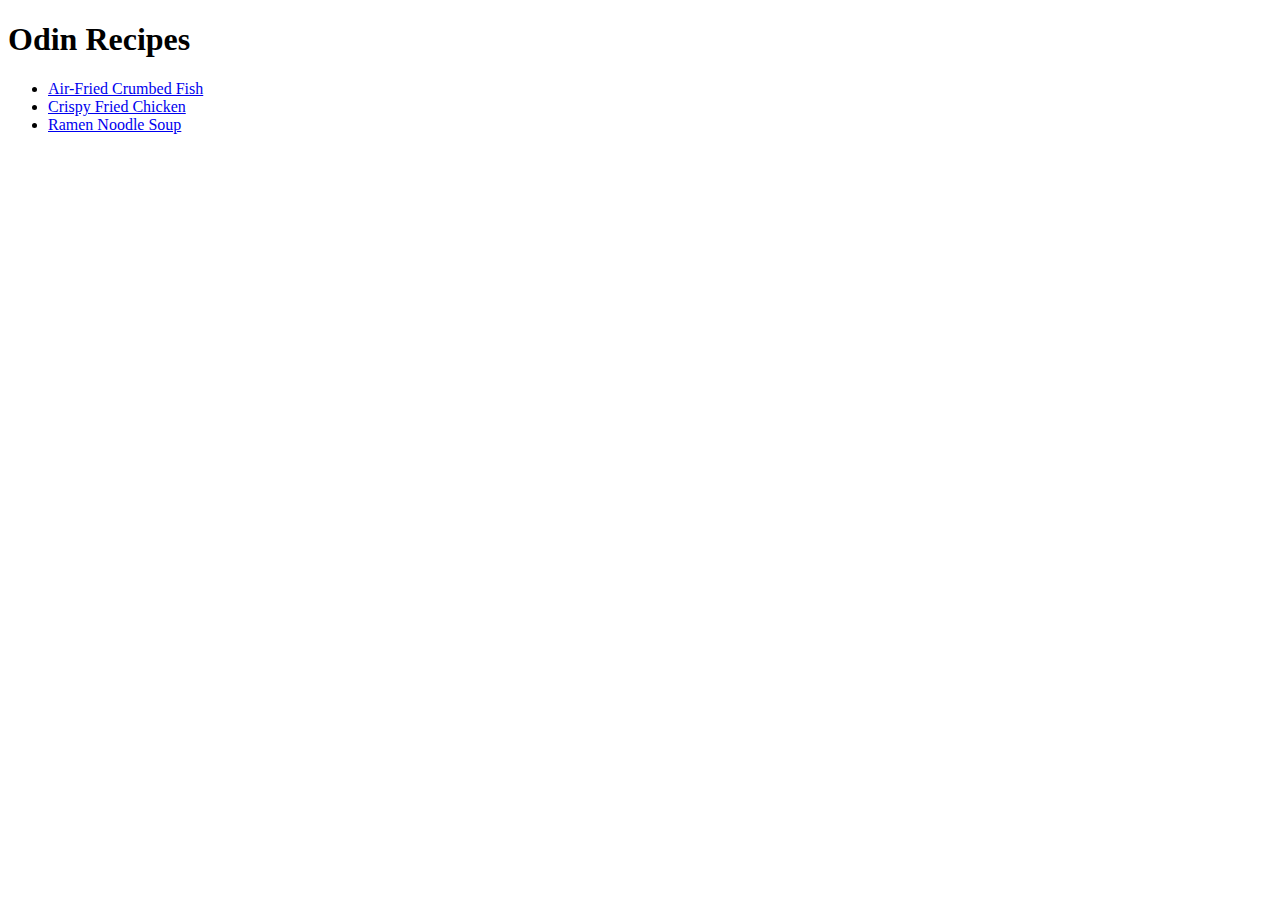
<file: index.html>
<!DOCTYPE html>
<html lang="en">
<head>
    <meta charset="UTF-8">
    <meta name="viewport" content="width=device-width, initial-scale=1.0">
    <title>Odin Project</title>
</head>
<body>
    <h1>Odin Recipes</h1>
    <ul>
        <li><a href="recipes/Airfriedcrumbedfish.html">Air-Fried Crumbed Fish</a></li>
        <li><a href="recipes/Crispyfriedchicken.html">Crispy Fried Chicken</a></li>
        <li><a href="recipes/Ramennoodlesoup.html">Ramen Noodle Soup</a></li>
    </ul>
</body>
</html>
</file>
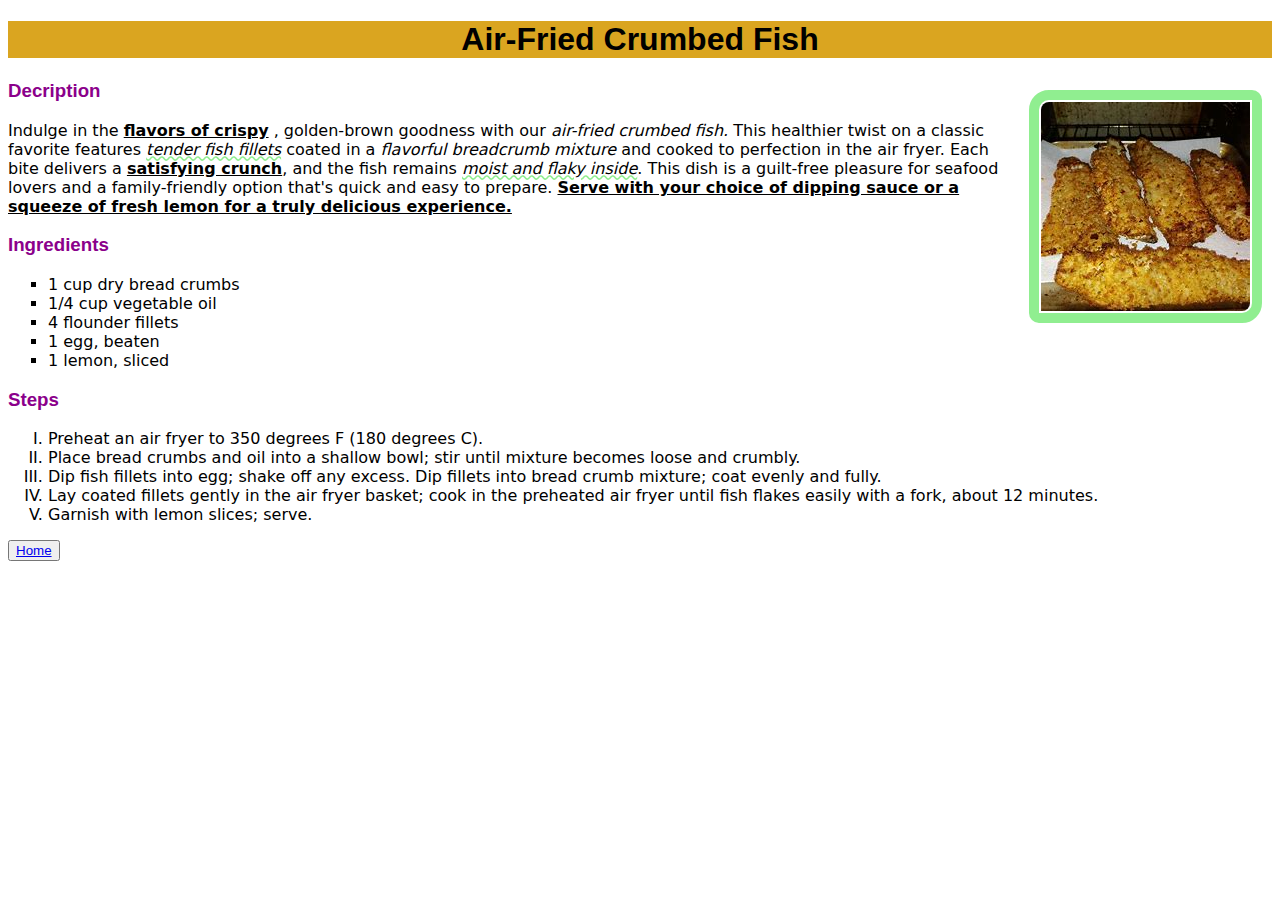
<file: recipes/Airfriedcrumbedfish.html>
<!DOCTYPE html>
<html lang="en">
<head>
    <meta charset="UTF-8">
    <meta name="viewport" content="width=device-width, initial-scale=1.0">
    <title>Air-Fried Crumbed Fish</title>
    <link rel="stylesheet" href="styles.css">
</head>
<body>
    <div class="heading1"><h1>Air-Fried Crumbed Fish</h1></div>
    <img src="../images/fish.jpeg" alt="Fish">
    <h3>Decription</h3>
    <p> Indulge in the <span class="highlight"><strong>flavors of crispy</strong></span> , golden-brown goodness with our <span class="underlight"></span><em>air-fried crumbed fish.</em></span>
        This healthier twist on a classic favorite features <span class="underlight"><em>tender fish fillets</em></span> coated in a <em>flavorful breadcrumb mixture</em> and
        cooked to perfection in the air fryer. Each bite delivers a <span class="highlight"><strong>satisfying crunch</strong></span>, and the fish remains <span class="underlight"><em>moist and flaky inside</em></span>.
        This dish is a guilt-free pleasure for seafood lovers and a family-friendly option that's quick and easy to prepare.
        <span class="highlight"><strong>Serve with your choice of dipping sauce or a squeeze of fresh lemon for a truly delicious experience.</strong></span></p>
    <h3>Ingredients</h3>
    <ul>
        <li>1 cup dry bread crumbs</li>
        <li>1/4 cup vegetable oil</li>
        <li>4 flounder fillets</li>
        <li>1 egg, beaten</li>
        <li>1 lemon, sliced</li>
    </ul>
    <h3>Steps</h3>
    <ol>
        <li>Preheat an air fryer to 350 degrees F (180 degrees C).</li>
        <li>Place bread crumbs and oil into a shallow bowl; stir until mixture becomes loose and crumbly.</li>
        <li>Dip fish fillets into egg; shake off any excess. Dip fillets into bread crumb mixture; coat evenly and fully.</li>
        <li>Lay coated fillets gently in the air fryer basket; cook in the preheated air fryer until fish flakes easily with a fork, 
            about 12 minutes.</li>
        <li>Garnish with lemon slices; serve.</li>
    </ol>
    <button><a href="../index.html">Home</a></button>
</body>
</html>
</file>
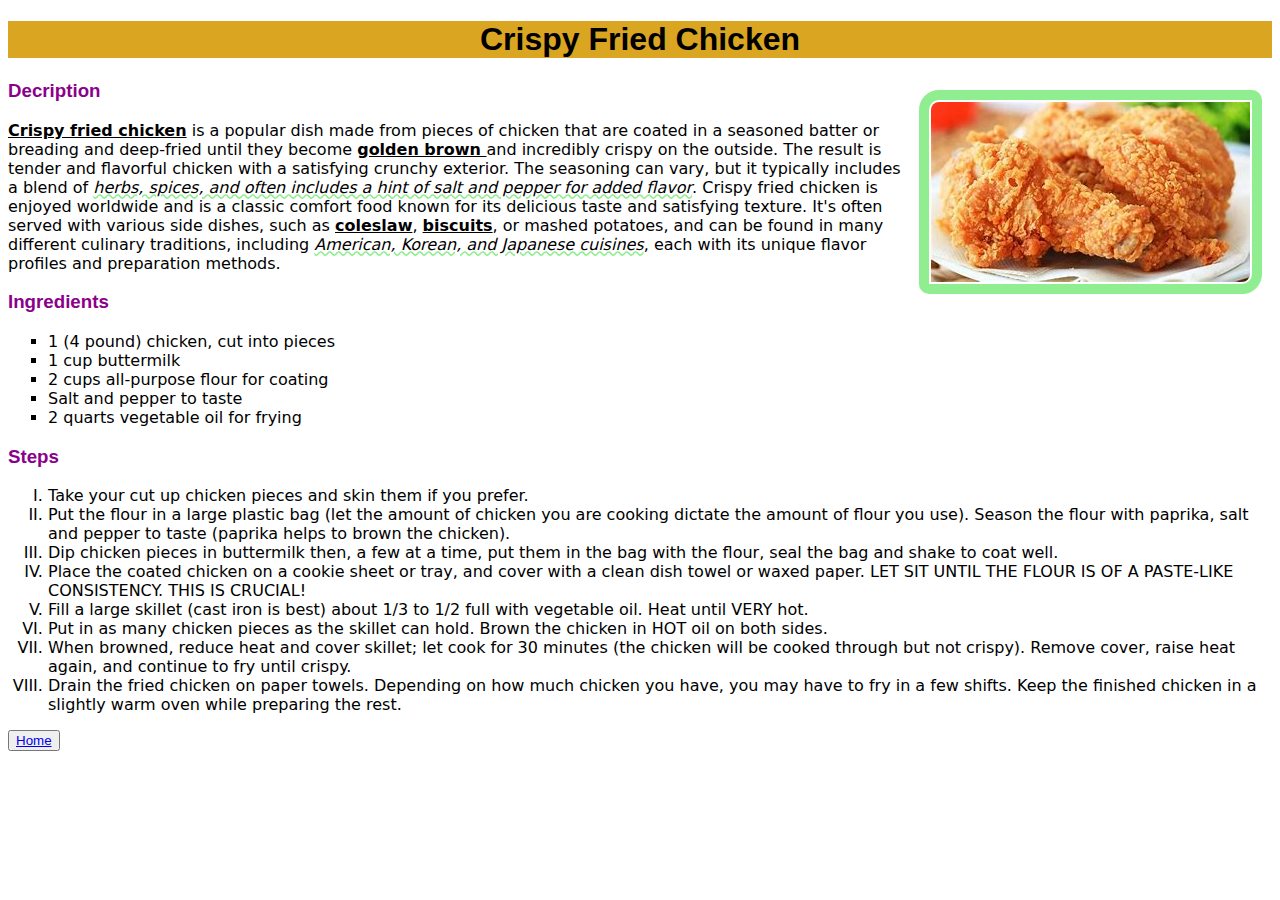
<file: recipes/Crispyfriedchicken.html>
<!DOCTYPE html>
<html lang="en">
<head>
    <meta charset="UTF-8">
    <meta name="viewport" content="width=device-width, initial-scale=1.0">
    <title>Crispy Fried Chicken</title>
    <link rel="stylesheet" href="styles.css">
</head>
<body>
    <div class="heading1"><h1>Crispy Fried Chicken</h1></div>
    <img src="../images/chicken.jpeg" alt="Chicken">
    <h3>Decription</h3>
    <p> <span class="highlight"><strong>Crispy fried chicken</strong></span> is a popular dish made from pieces of chicken that are coated in a seasoned batter or breading and deep-fried
        until they become <span class="highlight"><strong>golden brown </strong></span>and incredibly crispy on the outside. The result is tender and flavorful chicken with a satisfying 
        crunchy exterior. The seasoning can vary, but it typically includes a blend of <span class="underlight"><em>herbs, spices, and often includes a hint of salt 
        and pepper for added flavor</em></span>. Crispy fried chicken is enjoyed worldwide and is a classic comfort food known for its delicious taste
        and satisfying texture. It's often served with various side dishes, such as <span class="highlight"><strong>coleslaw</strong></span>, <span class="highlight"><strong>biscuits</strong></span>, or mashed potatoes, and can be found
        in many different culinary traditions, including <span class="underlight"><em> American, Korean, and Japanese cuisines</em></span>, each with its unique flavor profiles
        and preparation methods.</p>
    <h3>Ingredients</h3>
    <ul>
        <li>1 (4 pound) chicken, cut into pieces</li>
        <li>1 cup buttermilk</li>
        <li>2 cups all-purpose flour for coating</li>
        <li>Salt and pepper to taste</li>
        <li>2 quarts vegetable oil for frying</li>
    </ul>
    <h3>Steps</h3>
    <ol>
        <li>Take your cut up chicken pieces and skin them if you prefer.</li>
        <li>Put the flour in a large plastic bag (let the amount of chicken you are cooking dictate the amount of flour you use).
            Season the flour with paprika, salt and pepper to taste (paprika helps to brown the chicken).</li>
        <li>Dip chicken pieces in buttermilk then, a few at a time, put them in the bag with the flour, seal the bag and shake to coat well.</li>
        <li>Place the coated chicken on a cookie sheet or tray, and cover with a clean dish towel or waxed paper.
            LET SIT UNTIL THE FLOUR IS OF A PASTE-LIKE CONSISTENCY. THIS IS CRUCIAL!</li>
        <li>Fill a large skillet (cast iron is best) about 1/3 to 1/2 full with vegetable oil. Heat until VERY hot.</li>
        <li>Put in as many chicken pieces as the skillet can hold. Brown the chicken in HOT oil on both sides.</li>
        <li>When browned, reduce heat and cover skillet; let cook for 30 minutes (the chicken will be cooked through but not crispy). 
            Remove cover, raise heat again, and continue to fry until crispy.</li>
        <li>Drain the fried chicken on paper towels. Depending on how much chicken you have, you may have to fry in a few shifts. 
            Keep the finished chicken in a slightly warm oven while preparing the rest.</li>
    </ol>
    <button><a href="../index.html">Home</a></button>
</body>
</html>
</file>
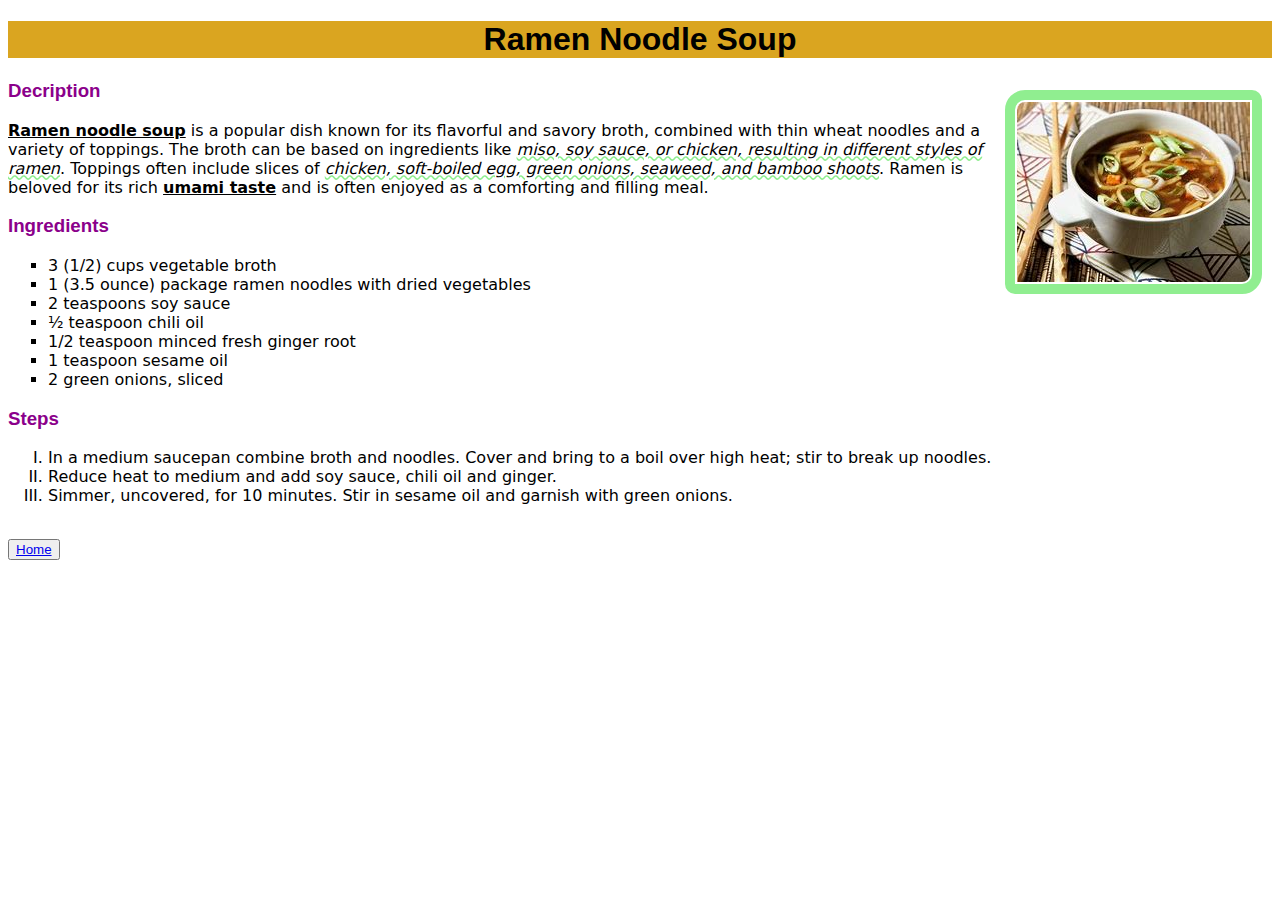
<file: recipes/Ramennoodlesoup.html>
<!DOCTYPE html>
<html lang="en">

<head>
    <meta charset="UTF-8">
    <meta name="viewport" content="width=device-width, initial-scale=1.0">
    <title>Ramen Noodle Soup</title>
    <link rel="stylesheet" href="styles.css">
</head>

<body>
    <div class="heading1"><h1>Ramen Noodle Soup</h1></div>
    <img src="../images/ramen.jpeg" alt="Ramen">
    <h3>Decription</h3>
    <p> <span class="highlight"><strong>Ramen noodle soup</strong></span> is a popular dish known for its flavorful and savory broth, combined with thin wheat
        noodles and a variety of toppings. The broth can be based on ingredients like <span class="underlight"><em>miso, soy sauce, or chicken,
        resulting in different styles of ramen</em></span>. Toppings often include slices of <span class="underlight"><em>chicken, soft-boiled egg, green
        onions, seaweed, and bamboo shoots</em></span>. Ramen is beloved for its rich <span class="highlight"><strong>umami taste</strong></span> and is often enjoyed as a
        comforting and filling meal.</p>
    <h3>Ingredients</h3>
    <ul>
        <li>3 (1/2) cups vegetable broth</li>
        <li>1 (3.5 ounce) package ramen noodles with dried vegetables</li>
        <li>2 teaspoons soy sauce</li>
        <li>½ teaspoon chili oil</li>
        <li>1/2 teaspoon minced fresh ginger root</li>
        <li>1 teaspoon sesame oil</li>
        <li>2 green onions, sliced</li>
    </ul>
    <h3>Steps</h3>
    <ol>
        <li>In a medium saucepan combine broth and noodles. Cover and bring to a boil over high heat; stir to break up noodles.</li>
        <li>Reduce heat to medium and add soy sauce, chili oil and ginger.</li>
        <li>Simmer, uncovered, for 10 minutes. Stir in sesame oil and garnish with green onions.</li>
    </ol>
    <br>
    <button><a href="../index.html">Home</a></button>
</body>

</html>
</file>
<file: recipes/styles.css>
.heading1 {
    background-color: goldenrod;
    color: black;
    font-weight: bolder;
    text-align: center;
    font-family: Impact, Haettenschweiler, 'Arial Narrow Bold', sans-serif;
}

img {
    float: right; 
    margin: 10px;
    border: 10px solid lightgreen;
    border-radius: 20px 10px;
    padding: 2px; 
  }

h3 {
    font-weight: bold;
    color: darkmagenta;
    font-family: Impact, Haettenschweiler, 'Arial Narrow Bold', sans-serif;
    font-weight: bolder;
}

p {
    font-family: system-ui, -apple-system, BlinkMacSystemFont, 'Segoe UI', Roboto, Oxygen, Ubuntu, Cantarell, 'Open Sans', 'Helvetica Neue', sans-serif;
}

ul {
    list-style: square;
    font-family: system-ui, -apple-system, BlinkMacSystemFont, 'Segoe UI', Roboto, Oxygen, Ubuntu, Cantarell, 'Open Sans', 'Helvetica Neue', sans-serif;
}

ol {
    list-style: upper-roman;
    font-family: system-ui, -apple-system, BlinkMacSystemFont, 'Segoe UI', Roboto, Oxygen, Ubuntu, Cantarell, 'Open Sans', 'Helvetica Neue', sans-serif;
}

.highlight {
    text-decoration: underline;
}

.underlight {
    text-decoration: underline;
    text-decoration-style: wavy;
    text-decoration-color: lightgreen;
}

button {
    display: block;
}
</file>
